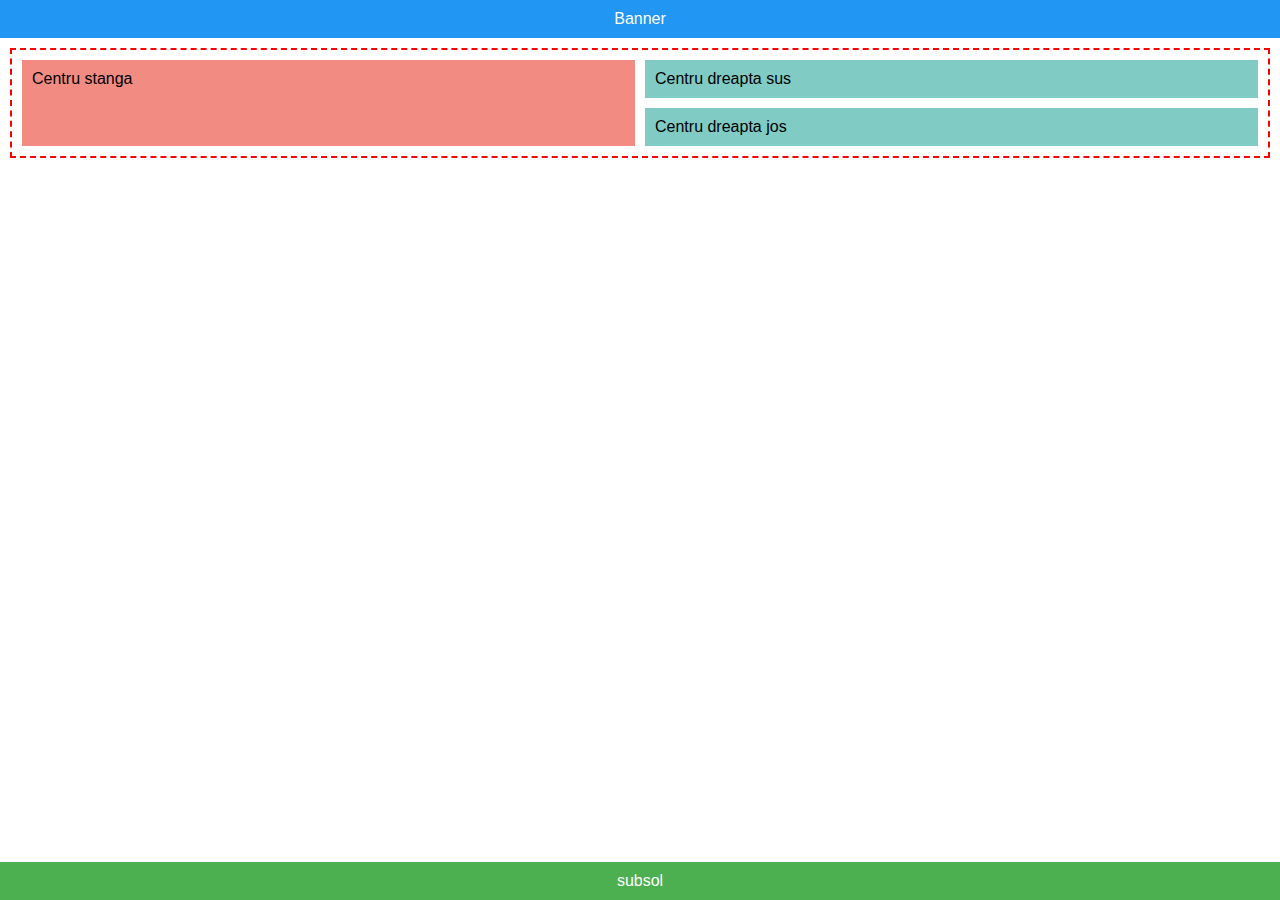
<file: div2/index.html>
<!DOCTYPE html>
<html lang="en">
<head>
  <meta charset="UTF-8">
  <title>Structura Pagina</title>
  <style>
    body {
      margin: 0;
      font-family: Arial, sans-serif;
    }

    .container {
      display: grid;
      grid-template-rows: auto 1fr auto;
      height: 100vh;
    }

    header {
      background: #2196F3;
      color: white;
      text-align: center;
      padding: 10px;
	  <img src="banner.jpg" width="100" height=100">
    }
 
    .main-wrapper {
      padding: 10px;
    }

    .main-content {
      display: grid;
      grid-template-columns: 1fr 1fr;
      gap: 10px;
      padding: 10px;
      border: 2px dashed red; /* Conturul roșu */
    }

    .left {
      background: #F28B82;
      padding: 10px;
    }

    .right {
      display: grid;
      grid-template-rows: 1fr 1fr;
      gap: 10px;
    }

    .right-top,
    .right-bottom {
      background: #80CBC4;
      padding: 10px;
    }

    footer {
      background: #4CAF50;
      color: white;
      text-align: center;
      padding: 10px;
    }
  </style>
</head>
<body>
  <div class="container">
    <header>Banner</header>
    
    <div class="main-wrapper">
      <div class="main-content">
        <div class="left">Centru stanga</div>
        <div class="right">
          <div class="right-top">Centru dreapta sus</div>
          <div class="right-bottom">Centru dreapta jos</div>
        </div>
      </div>
    </div>

    <footer>subsol</footer>
  </div>
</body>
</html>
</file>
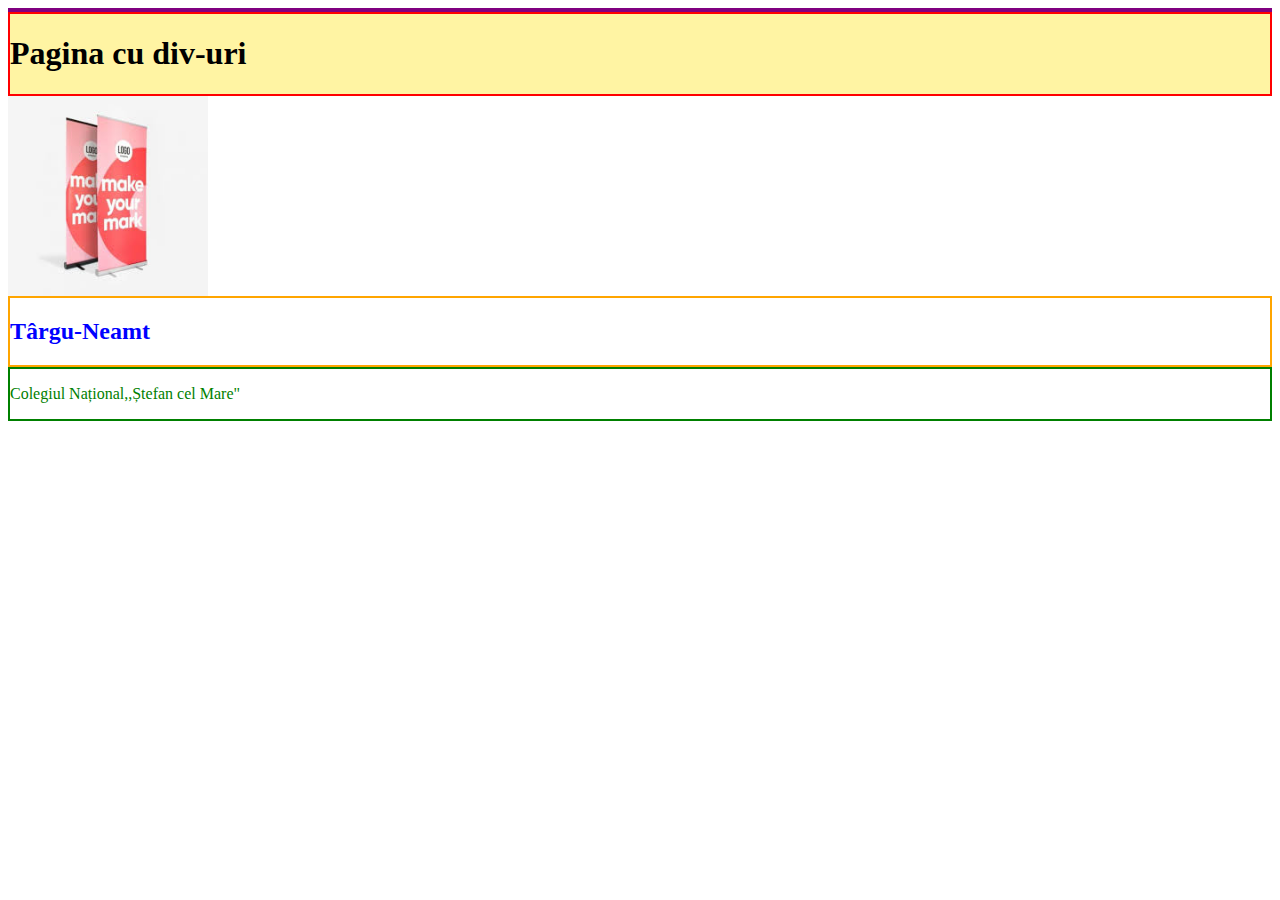
<file: Divuri2/index.html>
<html>
<head>
</head>
<body>
<div>
<div style="height: 1000 px;border: 2px solid purple">
</div>

<div style="background-color: #FFF4A3;border: 2px solid red">
<h1>Pagina cu div-uri</h1>  
</div>
<img src="banner.jpg" width="200" height=200">

<div style="color:blue;border: 2px solid orange">
<h2>Târgu-Neamt</h2>
</div>

<div style="color:green;border: 2px solid green">
<p> Colegiul Național,,Ștefan cel Mare"</p>
</div>

</div>
</body>
</html>
</file>
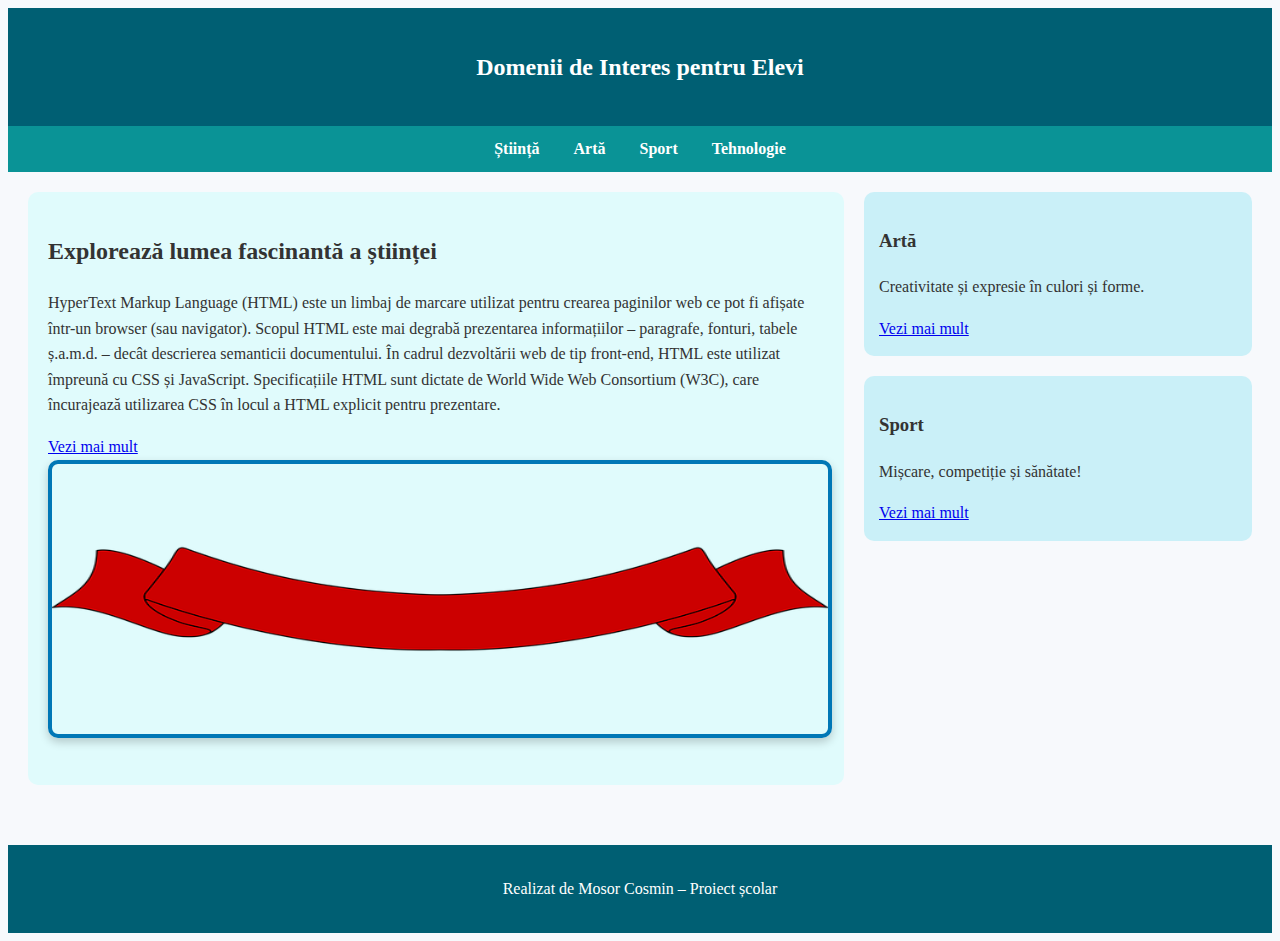
<file: Final.html/index.html>
<!DOCTYPE html>
<html lang="ro">
<head>
  <meta charset="UTF-8">
  <meta name="viewport" content="width=device-width, initial-scale=1.0">
  <title>Domenii de Interes pentru Elevi</title>
  <link rel="stylesheet" href="style.css">
</head>
<body>
  <header>
    <h2>Domenii de Interes pentru Elevi</h2>
  </header>

  <nav>
    <a href="stiinta.html">Știință</a>
    <a href="arta.html">Artă</a>
    <a href="sport.html">Sport</a>
    <a href="tehnologie.html">Tehnologie</a>
  </nav>

  <main class="layout">
    <section class="main-left">
      <h2>Explorează lumea fascinantă a științei</h2>
      <p>HyperText Markup Language (HTML) este un limbaj de marcare utilizat pentru crearea paginilor web ce pot fi afișate într-un browser (sau navigator). Scopul HTML este mai degrabă prezentarea informațiilor – paragrafe, fonturi, tabele ș.a.m.d. – decât descrierea semanticii documentului. În cadrul dezvoltării web de tip front-end, HTML este utilizat împreună cu CSS și JavaScript.

Specificațiile HTML sunt dictate de World Wide Web Consortium (W3C), care încurajează utilizarea CSS în locul a HTML explicit pentru prezentare.</p>
      <a href="stiinta.html" class="btn">Vezi mai mult</a>
	  <img src="baner.webp" width="150" height="270" alt="Imagine reprezentativă pentru pagina principală" class="main-img">
    </section>
    <section class="main-right">
      <div class="card">
        <h3>Artă</h3>
        <p>Creativitate și expresie în culori și forme.</p>
        <a href="arta.html" class="btn">Vezi mai mult</a>
      </div>
      <div class="card">
        <h3>Sport</h3>
        <p>Mișcare, competiție și sănătate!</p>
        <a href="sport.html" class="btn">Vezi mai mult</a>
      </div>
    </section>
  </main>

  <footer>
    <p>Realizat de Mosor Cosmin – Proiect școlar</p>
  </footer>
</body>
</html>
</file>
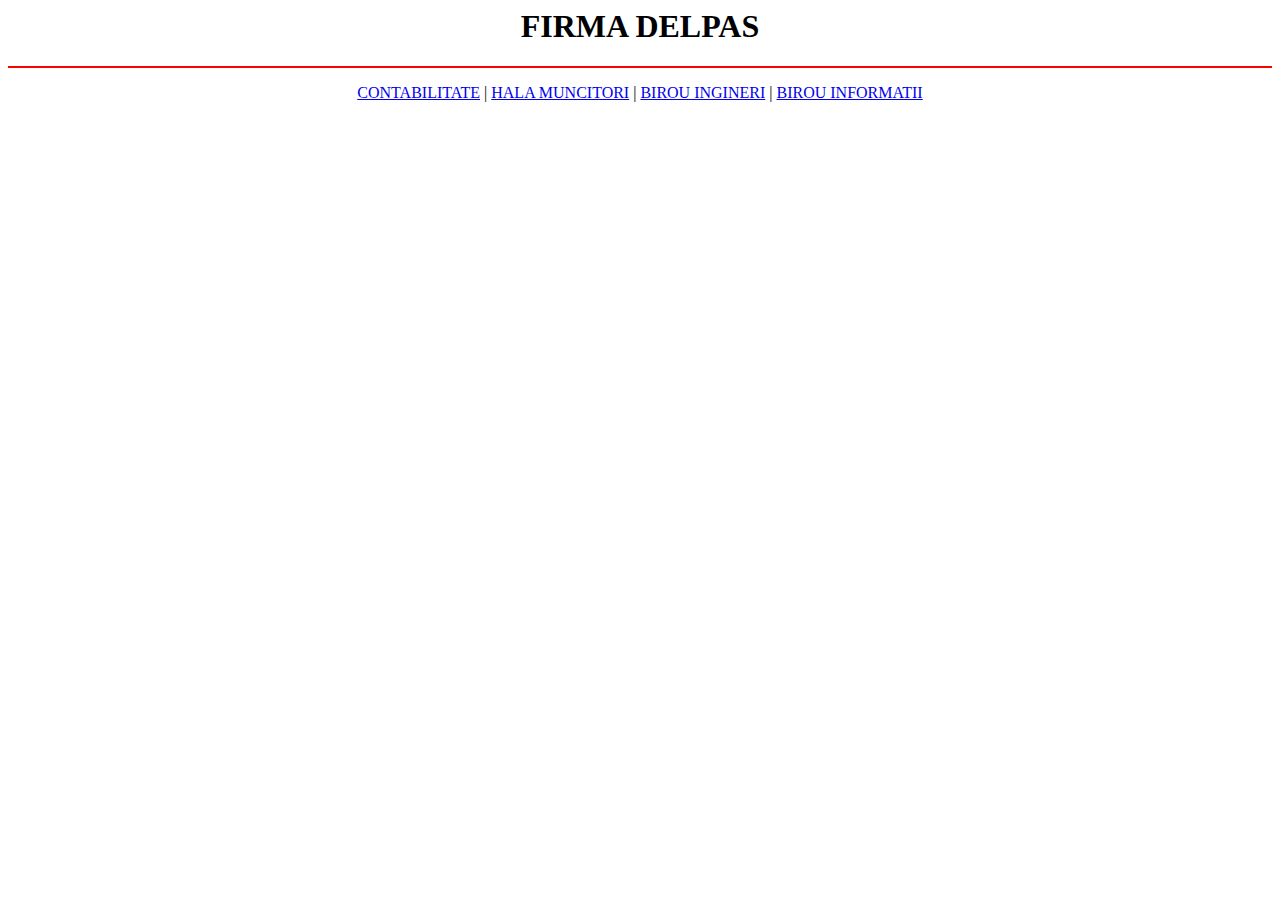
<file: fisa8/index.html>
<html>
<head>
<title>pag1.html</title>
</head>
<body>

<h1 style="text-align: center;">FIRMA DELPAS</h1>
<hr style="border: 1px solid red;">
 <p style="text-align: center;">
        <a href="pag2.html">CONTABILITATE</a> | 
        <a href="pag3.html">HALA MUNCITORI</a> | 
        <a href="pag4.html">BIROU INGINERI</a> | 
        <a href="pag5.html">BIROU INFORMATII</a>
    </p>




</body>
</html>
</file>
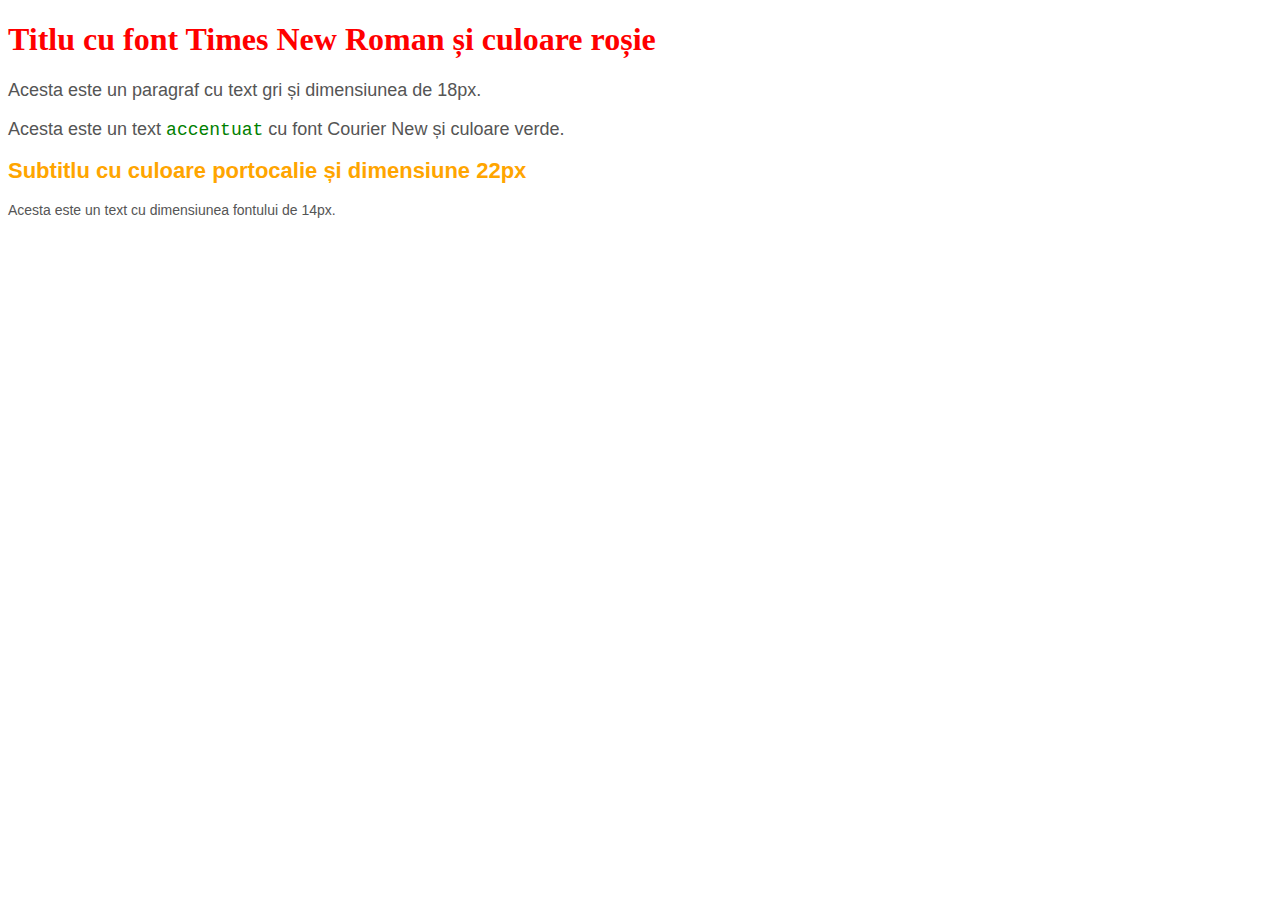
<file: pag1.html>
<!DOCTYPE html>
<html>
<head>
<title>Stilizare text cu CSS</title>
<style>
body {
    font-family: Arial, sans-serif;
}

h1 {
    color: red; /* Modificarea culorii titlului în roșu */
    font-family: "Times New Roman", serif;
}

p {
    color: #555;
    font-size: 18px;
}

.accent {
    color: green;
    font-family: "Courier New", monospace;
}

/* Creați clasa "subtitlu" */
.subtitlu {
    color: orange;
    font-size: 22px;
}

</style>
</head>
<body>

<h1>Titlu cu font Times New Roman și culoare roșie</h1> <!-- Titlul modificat în roșu -->

<p>Acesta este un paragraf cu text gri și dimensiunea de 18px.</p>
<p>Acesta este un text <span class="accent">accentuat</span> cu font Courier New și culoare verde.</p>

<!-- Aplicarea clasei "subtitlu" -->
<h2 class="subtitlu">Subtitlu cu culoare portocalie și dimensiune 22px</h2>

<!-- Adăugarea unui al treilea paragraf cu stil inline -->
<p style="font-size: 14px;">Acesta este un text cu dimensiunea fontului de 14px.</p>

</body>
</html>
</file>
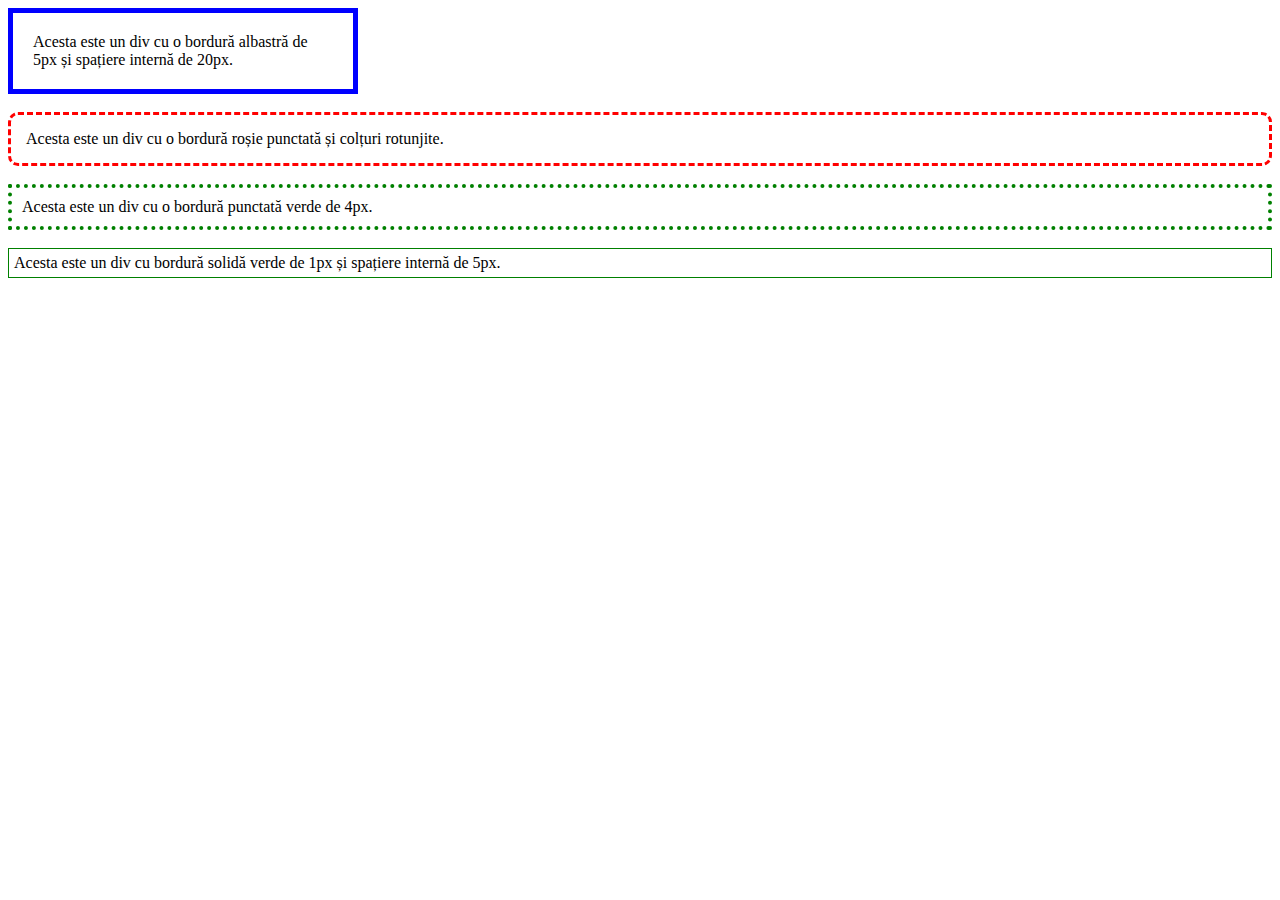
<file: pag2.html>
<html>
<head>
<title>Borduri și padding cu CSS</title>
<style>
/* Clasa pentru primul div cu bordură neagră */
.box {
    border: 5px solid blue; /* Modificarea grosimii bordurii la 5px și culoarea la albastru */
    padding: 20px;
    width: 300px;
}

/* Clasa pentru div cu bordură roșie punctată și colțuri rotunjite */
.rounded {
    border: 3px dashed red;
    padding: 15px; /* Schimbarea padding-ului la 15px */
    border-radius: 10px;
}

/* Clasa pentru bordură punctată verde */
.dotted-border {
    border: 4px dotted green; /* Bordură punctată verde de 4px */
    padding: 10px;
}

/* Clasa pentru al treilea div cu bordură solidă verde și padding mic */
.solid-green {
    border: 1px solid green; /* Bordură solidă verde de 1px */
    padding: 5px; /* Padding de 5px */
}

</style>
</head>
<body>

<div class="box">
    Acesta este un div cu o bordură albastră de 5px și spațiere internă de 20px.
</div>
<br>
<div class="rounded">
    Acesta este un div cu o bordură roșie punctată și colțuri rotunjite.
</div>
<br>
<!-- Adăugarea unui div cu bordură punctată verde -->
<div class="dotted-border">
    Acesta este un div cu o bordură punctată verde de 4px.
</div>
<br>
<!-- Adăugarea unui al treilea div cu bordură solidă verde și padding mic -->
<div class="solid-green">
    Acesta este un div cu bordură solidă verde de 1px și spațiere internă de 5px.
</div>

</body>
</html>
</file>
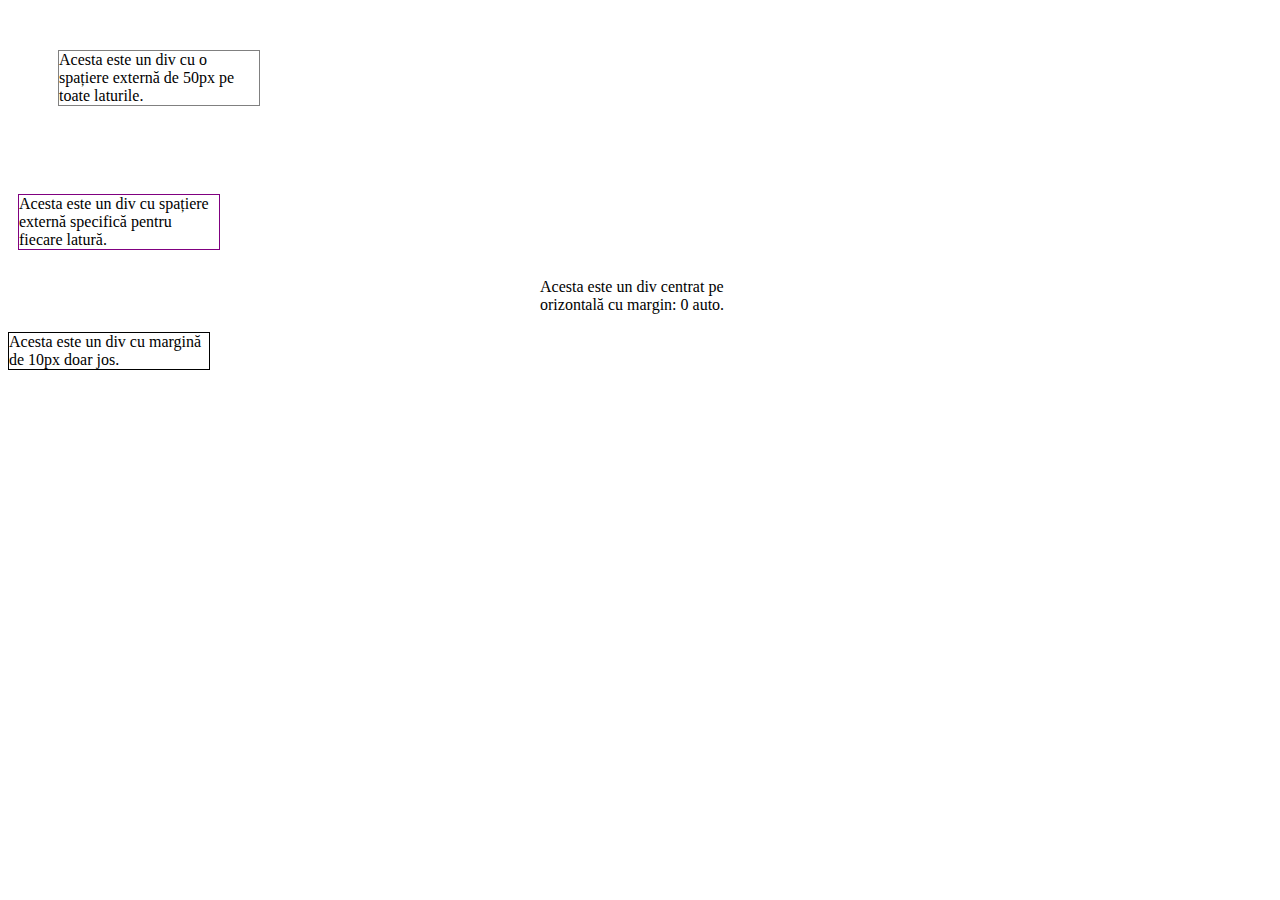
<file: pag3.html>
<html>
<head>
<title>Margin cu CSS</title>
<style>
/* Clasa pentru primul div cu margini de 30px */
.margin-box {
    border: 1px solid gray;
    margin: 50px; /* Modificarea spațierii externe la 50px */
    width: 200px;
}

/* Clasa pentru al doilea div cu margini personalizate pe fiecare latură */
.specific-margin {
    border: 1px solid purple;
    margin-top: 20px; /* Marja de sus de 20px */
    margin-bottom: 10px; /* Marja de jos de 10px */
    margin-left: 10px; /* Marja din stânga de 10px */
    margin-right: 20px; /* Marja din dreapta de 20px */
    width: 200px;
}

/* Clasa pentru centrul unui element pe orizontală */
.auto-margin {
    margin: 0 auto; /* Centrează elementul pe orizontală */
    width: 200px; /* Lățime fixă */
}

/* Clasa pentru un div cu margine de 10px doar jos */
.bottom-margin {
    margin-bottom: 10px; /* Marja doar pe partea de jos */
    border: 1px solid black;
    width: 200px;
}

</style>
</head>
<body>

<!-- Primul div cu margini de 50px -->
<div class="margin-box">
    Acesta este un div cu o spațiere externă de 50px pe toate laturile.
</div>
<br>

<!-- Al doilea div cu margini specifice pe fiecare latură -->
<div class="specific-margin">
    Acesta este un div cu spațiere externă specifică pentru fiecare latură.
</div>
<br>

<!-- Al treilea div cu margină automată pentru centrul orizontal -->
<div class="auto-margin">
    Acesta este un div centrat pe orizontală cu margin: 0 auto.
</div>
<br>

<!-- Al patrulea div cu margină doar jos -->
<div class="bottom-margin">
    Acesta este un div cu margină de 10px doar jos.
</div>

</body>
</html>
</file>
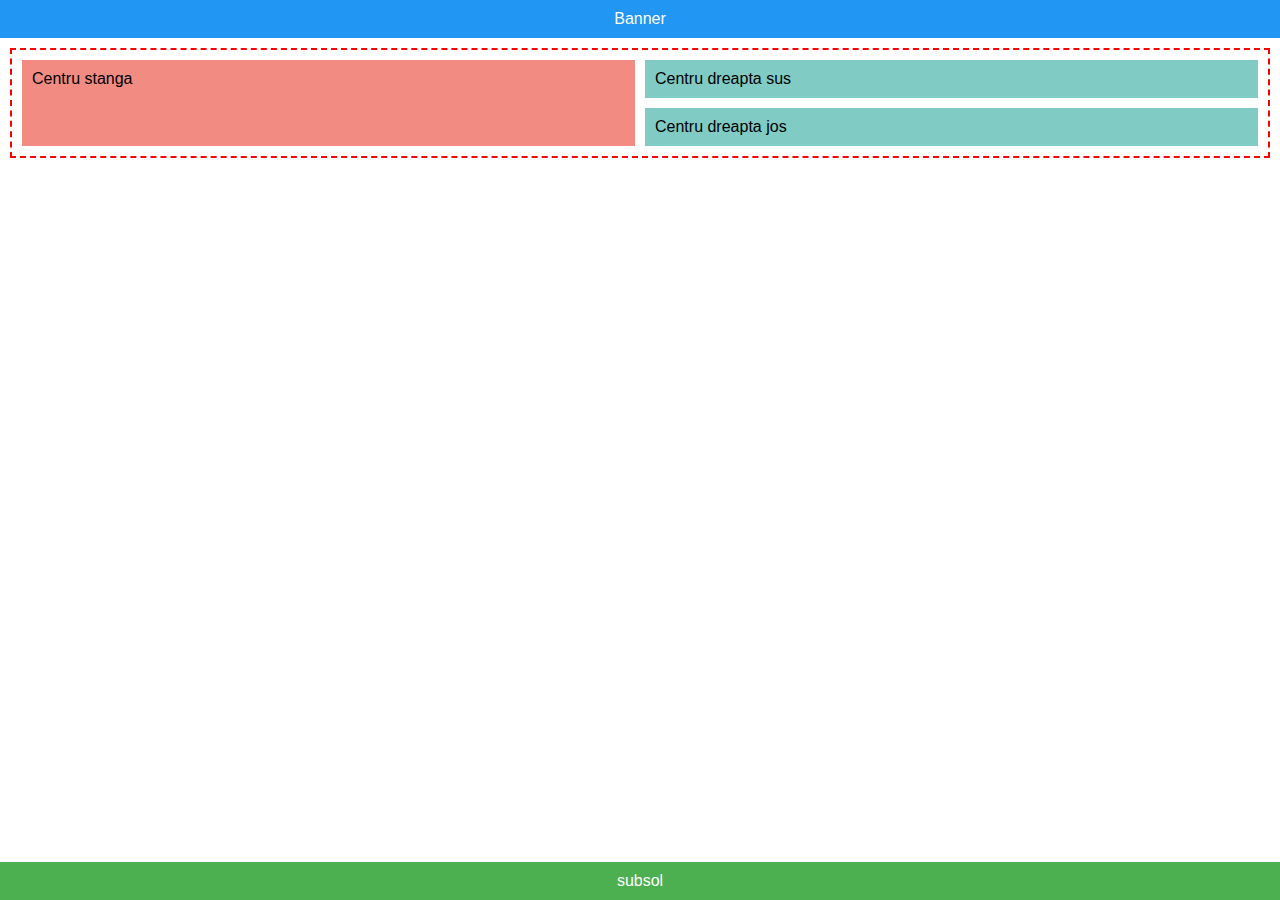
<file: divuri2/divuri2.html>
<!DOCTYPE html>
<html lang="en">
<head>
  <meta charset="UTF-8">
  <title>Structura Pagina</title>
  <style>
    body {
      margin: 0;
      font-family: Arial, sans-serif;
    }

    .container {
      display: grid;
      grid-template-rows: auto 1fr auto;
      height: 100vh;
    }

    header {
      background: #2196F3;
      color: white;
      text-align: center;
      padding: 10px;
	  <img src="banner.jpg" width="100" height=100">
    }

    .main-wrapper {
      padding: 10px;
    }

    .main-content {
      display: grid;
      grid-template-columns: 1fr 1fr;
      gap: 10px;
      padding: 10px;
      border: 2px dashed red; /* Conturul roșu */
    }

    .left {
      background: #F28B82;
      padding: 10px;
    }

    .right {
      display: grid;
      grid-template-rows: 1fr 1fr;
      gap: 10px;
    }

    .right-top,
    .right-bottom {
      background: #80CBC4;
      padding: 10px;
    }

    footer {
      background: #4CAF50;
      color: white;
      text-align: center;
      padding: 10px;
    }
  </style>
</head>
<body>
  <div class="container">
    <header>Banner</header>
    
    <div class="main-wrapper">
      <div class="main-content">
        <div class="left">Centru stanga</div>
        <div class="right">
          <div class="right-top">Centru dreapta sus</div>
          <div class="right-bottom">Centru dreapta jos</div>
        </div>
      </div>
    </div>

    <footer>subsol</footer>
  </div>
</body>
</html>
</file>
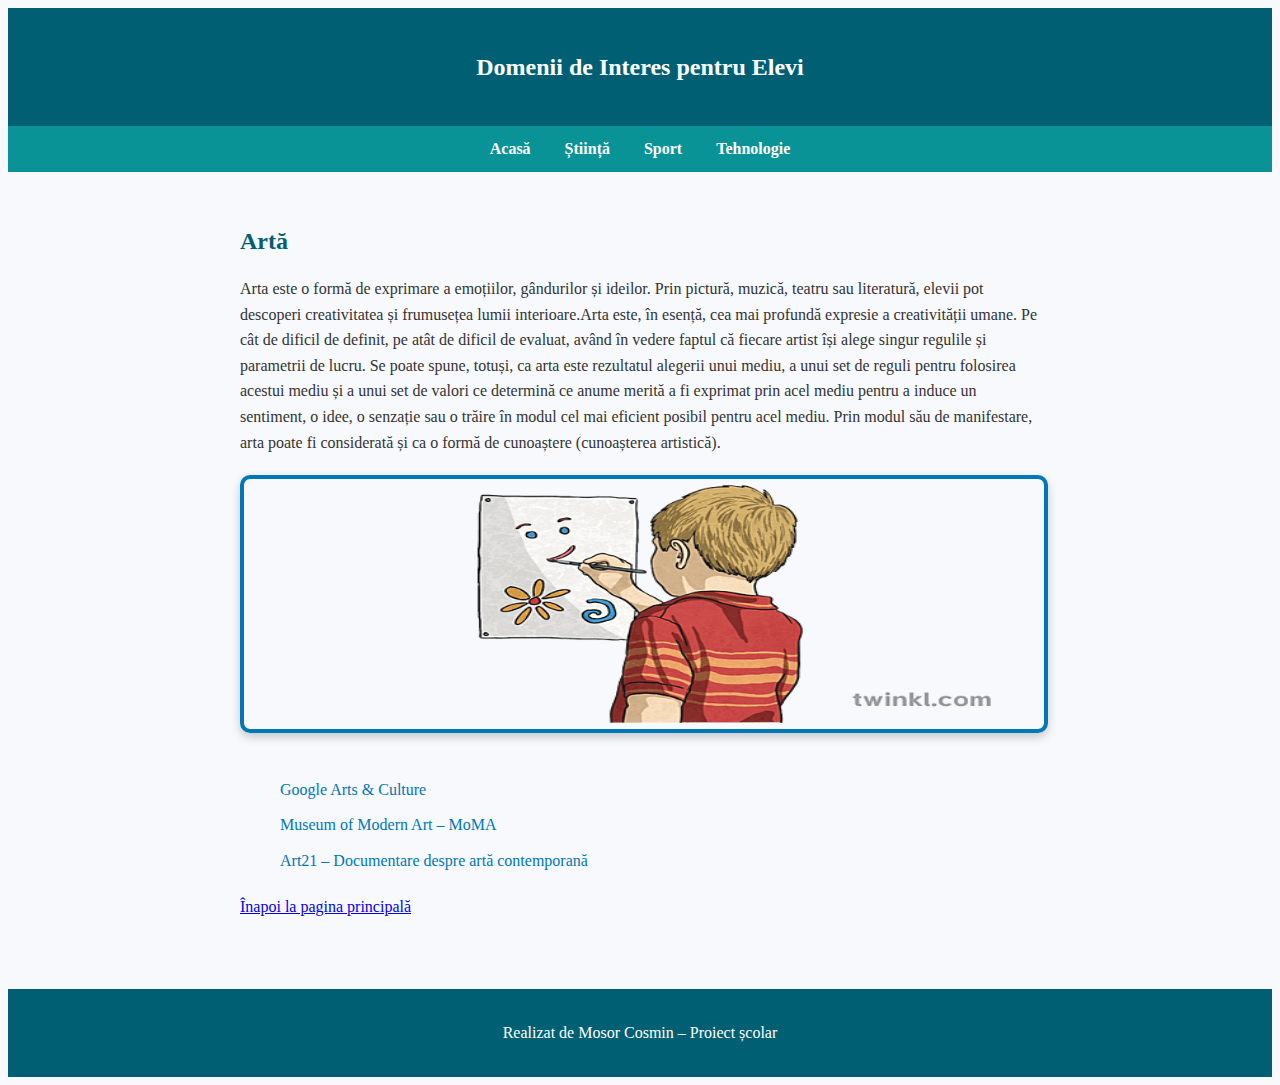
<file: Final.html/arta.html>
<!DOCTYPE html>
<html lang="ro">
<head>
  <meta charset="UTF-8">
  <meta name="viewport" content="width=device-width, initial-scale=1.0">
  <title>Artă</title>
  <link rel="stylesheet" href="style.css">
</head>
<body>
  <header>
    <h2>Domenii de Interes pentru Elevi</h2>
  </header>

  <nav>
    <a href="index.html">Acasă</a>
    <a href="stiinta.html">Știință</a>
    <a href="sport.html">Sport</a>
    <a href="tehnologie.html">Tehnologie</a>
  </nav>

  <main>
    <section class="content">
      <h2>Artă</h2>
      <p>Arta este o formă de exprimare a emoțiilor, gândurilor și ideilor. Prin pictură, muzică, teatru sau literatură, elevii pot descoperi creativitatea și frumusețea lumii interioare.Arta este, în esență, cea mai profundă expresie a creativității umane. Pe cât de dificil de definit, pe atât de dificil de evaluat, având în vedere faptul că fiecare artist își alege singur regulile și parametrii de lucru. Se poate spune, totuși, ca arta este rezultatul alegerii unui mediu, a unui set de reguli pentru folosirea acestui mediu și a unui set de valori ce determină ce anume merită a fi exprimat prin acel mediu pentru a induce un sentiment, o idee, o senzație sau o trăire în modul cel mai eficient posibil pentru acel mediu. Prin modul său de manifestare, arta poate fi considerată și ca o formă de cunoaștere (cunoașterea artistică).</p>
      
      <img src="arta.png" width="500" height="250" alt="Imagine reprezentativă pentru artă" class="main-img">

      <ul class="resurse">
        <li><a href="https://artsandculture.google.com/" target="_blank">Google Arts & Culture</a></li>
        <li><a href="https://www.moma.org/" target="_blank">Museum of Modern Art – MoMA</a></li>
        <li><a href="https://www.youtube.com/user/ART21org" target="_blank">Art21 – Documentare despre artă contemporană</a></li>
      </ul>

      <a href="index.html" class="btn">Înapoi la pagina principală</a>
    </section>
  </main>

  <footer>
    <p>Realizat de Mosor Cosmin – Proiect școlar</p>
  </footer>
</body>
</html>
</file>
<file: Final.html/style.css>
body {
  background-color: #f7f9fc;
  color: #333;
  line-height: 1.6;
  animation: fadeIn 0.8s ease-in;
}

/* Header */
header {
  background-color: #005f73;
  color: white;
  padding: 20px;
  text-align: center;
}

/* Navbar */
nav {
  background-color: #0a9396;
  text-align: center;
  padding: 10px 0;
}

nav a {
  color: white;
  text-decoration: none;
  margin: 0 15px;
  font-weight: bold;
}

nav a:hover {
  text-decoration: underline;
}

/* Layout pentru index.html */
.layout {
  display: flex;
  flex-wrap: wrap;
  padding: 20px;
  gap: 20px;
}

.main-left {
  flex: 2;
  background: #e0fbfc;
  padding: 20px;
  border-radius: 10px;
}

.main-right {
  flex: 1;
  display: flex;
  flex-direction: column;
  gap: 20px;
}

.card {
  background: #caf0f8;
  padding: 15px;
  border-radius: 10px;
  transition: transform 0.3s, background 0.3s;
}

.card:hover {
  transform: scale(1.03);
  background: #ade8f4;
}

/* Pagini individuale */
.content {
  padding: 30px 20px;
  max-width: 800px;
  margin: auto;
}

.content h2 {
  margin-bottom: 10px;
  color: #005f73;
}

.content p {
  margin-bottom: 20px;
}

.main-img {
   width: 100%;
  border-radius: 10px;
  margin-bottom: 20px;
  border: 4px solid #0077b6;
  box-shadow: 0 4px 10px rgba(0, 0, 0, 0.2);
}

.resurse {
  list-style: none;
  margin-bottom: 20px;
}

.resurse li {
  margin-bottom: 10px;
}

.resurse a {
  color: #0077b6;
  text-decoration: none;
}

.resurse a:hover {
  text-decoration: underline;
}



/* Footer */
footer {
  background: #005f73;
  color: white;
  text-align: center;
  padding: 15px;
  margin-top: 40px;
}
</file>
